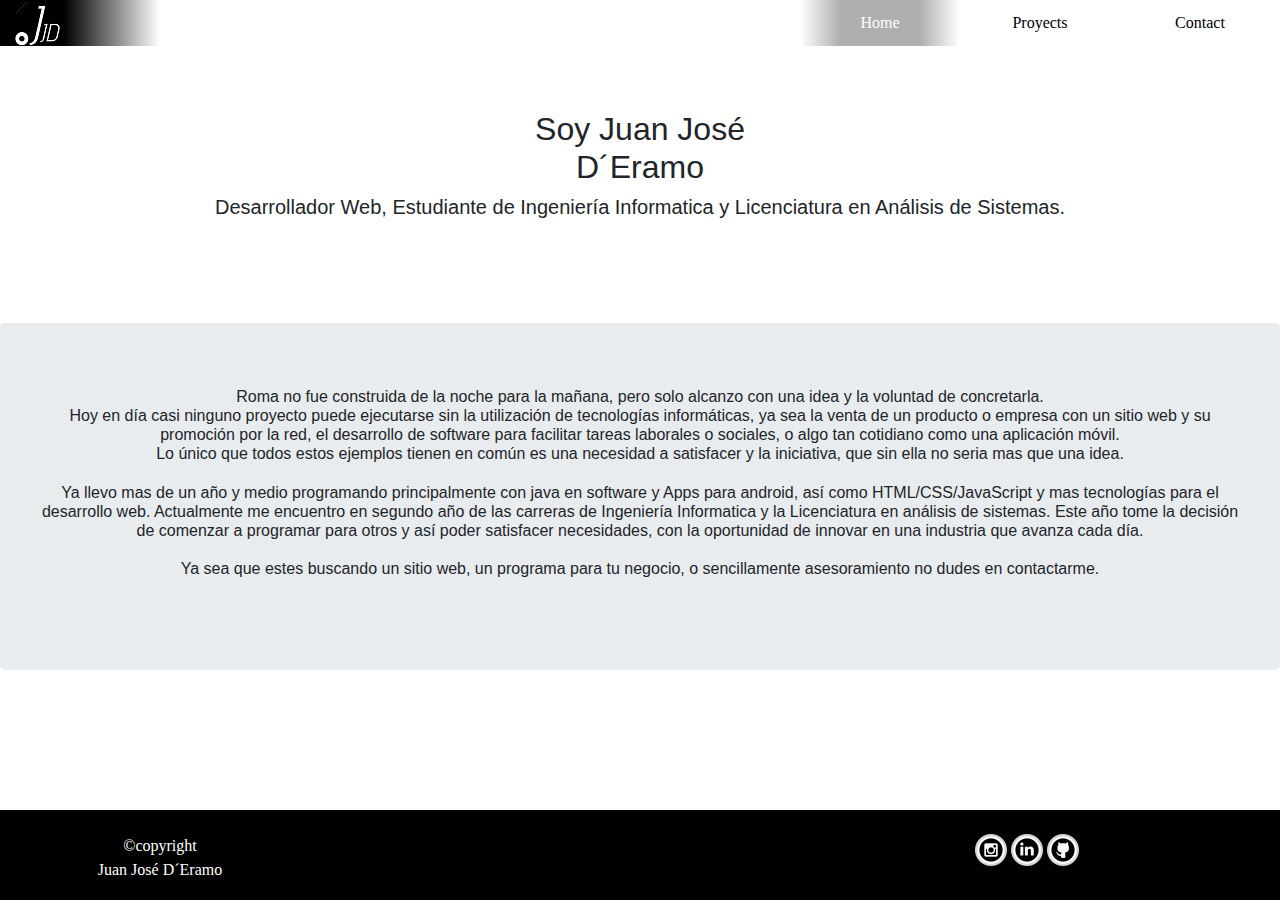
<file: index.html>
<!DOCTYPE html>
<html lang="en">

<head>
    <meta charset="UTF-8">
    <meta http-equiv="Content-Type" content="text/html; charset=UTF-8" />
    <title>D´Eramo Juan José</title>
    <link rel="icon"  type="image/png" href="img\Logo.png">
    <link rel="stylesheet"
        href="css\bootstrap.min.css">
    <link rel="stylesheet" href="css\estilos.css">
</head>

<body>
    <header class="container-fluid">
        <div id="cabeza" class="row">
            <div id="logo" class="col">
                <img src="img\Logo.png">
            </div>
            <div class="d-none d-md-block col-md-4 col-lg-6"></div>
            <a id="links-deshabilitado" class="col">Home</a>
            <a id="links" class="col" href="proyects">Proyects</a>
            <a id="links" class="col" href="contact">Contact</a>
        </div>
    </header>

    <body-container>
        <div id="contenedor-principal" class="jumbotron">
            <div class="row">
                <div class="col">
                    <h2>Soy Juan José<br>D´Eramo</h2>
                    <h5>Desarrollador Web, Estudiante de Ingeniería Informatica y Licenciatura en Análisis
                     de Sistemas.</h5>
                </div>
            </div>
        </div>
        <div id="contenedor-secundario" class="jumbotron">
            <div class="row">
                <h6 class="col"> Roma no fue construida de la noche para la mañana, pero solo alcanzo con una idea
                    y la voluntad de concretarla.<br> Hoy en día casi ninguno proyecto puede ejecutarse sin 
                    la utilización de tecnologías informáticas, ya sea la venta de un producto o empresa 
                    con un sitio web y su promoción por la red, el desarrollo de software para facilitar 
                    tareas laborales o sociales, o algo tan cotidiano como una aplicación móvil.<br>Lo único que todos estos ejemplos tienen en común
                     es una necesidad a satisfacer y la iniciativa, que sin ella no 
                    seria mas que una idea.
                    <br><br>
                    Ya llevo mas de un año y medio programando principalmente con java en software y 
                    Apps para android, así como HTML/CSS/JavaScript y mas tecnologías para el desarrollo 
                    web. Actualmente me encuentro en segundo año de las carreras de Ingeniería 
                    Informatica y la Licenciatura en análisis de sistemas. Este año tome la decisión 
                    de comenzar a programar para otros y así poder satisfacer necesidades, con la 
                    oportunidad de innovar en una industria que avanza cada día.
                    <br> <br>
                    Ya sea que estes buscando un sitio web, un programa para tu negocio, o 
                    sencillamente asesoramiento no dudes en contactarme.
                    <br><br>
                </h6>
            </div>
        </div>
    </body-container>

    <footer class="container-fluid">
        <div class="row">
            <div class="col">
                <p style="text-align: center;"><br>&copycopyright<br>Juan José D´Eramo</p>
            </div>
            <div class="d-none d-md-block col-md-4 col-lg-6 ">
            </div>
            <div class="col" style="text-indent: 50px;">
                <p><br>
                    <a href="https://www.instagram.com/juan.deramo/"><img id="iconos"
                        src="img\social_media_logo_instagram_icon-icons.com_59062.png"></a>
                    <a href="https://www.linkedin.com/in/juan-jos%C3%A9-d-%CC%81eramo-0380a01a2/"><img id="iconos"
                        src="img\social_media_logo_linkedin_icon-icons.com_59079.png"></a>
                    <a href="https://github.com/DEramoJuanJose"><img id="iconos"
                        src="img\social_media_logo_github_icon-icons.com_59096.png"></a>
                </p>
            </div>
        </div>
    </footer>


    <script src="js\jquery-3.4.1.min.js"></script>
    <script src="js\popper.min.js"></script>
    <script src="js\bootstrap.min.js"></script>
</body>

</html>
</file>
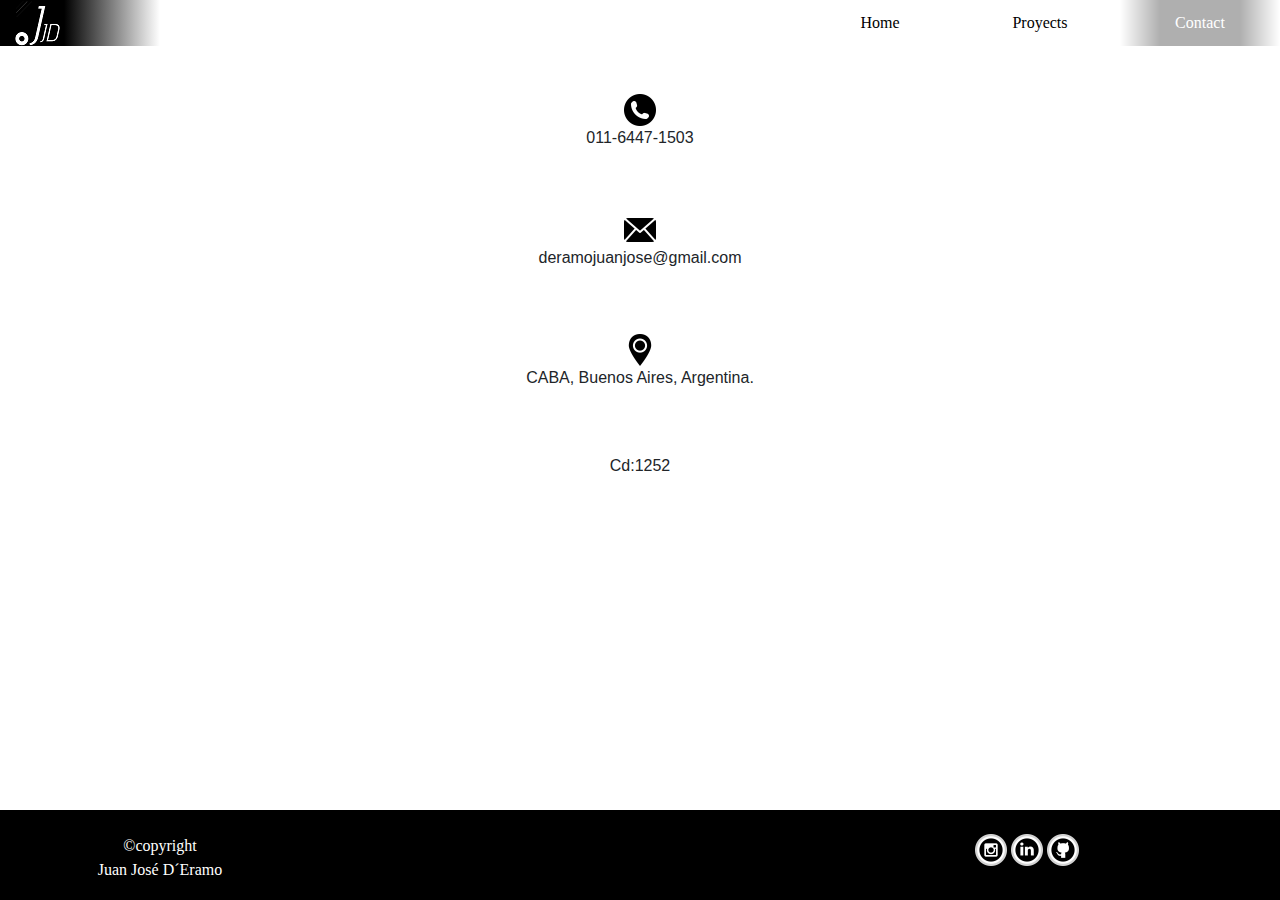
<file: contact.html>
<!DOCTYPE html>
<html lang="en">

<head>
    <meta charset="UTF-8">
    <meta http-equiv="Content-Type" content="text/html; charset=UTF-8" />
    <title>Contact</title>
    <link rel="icon"  type="image/png" href="img\Logo.png">
    <link rel="stylesheet"
        href="css\bootstrap.min.css">
    <link rel="stylesheet" href="css\estilos.css">
</head>

<body>
    <header class="container-fluid">
        <div id="cabeza" class="row">
            <div id="logo" class="col">
                <img src="img\Logo.png">
            </div>
            <div class="d-none d-md-block col-md-4 col-lg-6"></div>
            <a id="links" class="col" href="index">Home</a>
            <a id="links" class="col" href="proyects">Proyects</a>
            <a id="links-deshabilitado" class="col">Contact</a>
        </div>
    </header>

    <body-container>
        <div id="contenedor-contactos">
            <div id="alinear">
                <div><br><br>
                    <img src="img\phone-symbol-of-an-auricular-inside-a-circle_icon-icons.com_56478.png"><p>011-6447-1503</p></div>
                <div><br><br>
                    <img src="img\mail-black-envelope-symbol_icon-icons.com_56519.png"><p>deramojuanjose@gmail.com</p></div>
                <div><br><br>
                    <img src="img\pin_gps_location_find_map_search_icon-icons.com_59982.png"><p>CABA, Buenos Aires, Argentina.</p></div>
                <br><br>
                    <p>Cd:1252</p>
            </div>
        </div>
    </body-container>

    <footer class="container-fluid">
        <div class="row">
            <div class="col">
                <p style="text-align: center;"><br>&copycopyright<br>Juan José D´Eramo</p>
            </div>
            <div class="d-none d-md-block col-md-4 col-lg-6 ">
            </div>
            <div class="col" style="text-indent: 50px;">
                <p><br>
                    <a href="https://www.instagram.com/juan.deramo/"><img id="iconos"
                        src="img\social_media_logo_instagram_icon-icons.com_59062.png"></a>
                    <a href="https://www.linkedin.com/in/juan-jos%C3%A9-d-%CC%81eramo-0380a01a2/"><img id="iconos"
                        src="img\social_media_logo_linkedin_icon-icons.com_59079.png"></a>
                    <a href="https://github.com/DEramoJuanJose"><img id="iconos"
                        src="img\social_media_logo_github_icon-icons.com_59096.png"></a>
                </p>
            </div>
        </div>
    </footer>


    <script src="js\jquery-3.4.1.min.js"></script>
    <script src="js\popper.min.js"></script>
    <script src="js\bootstrap.min.js"></script>
</body>

</html>
</file>
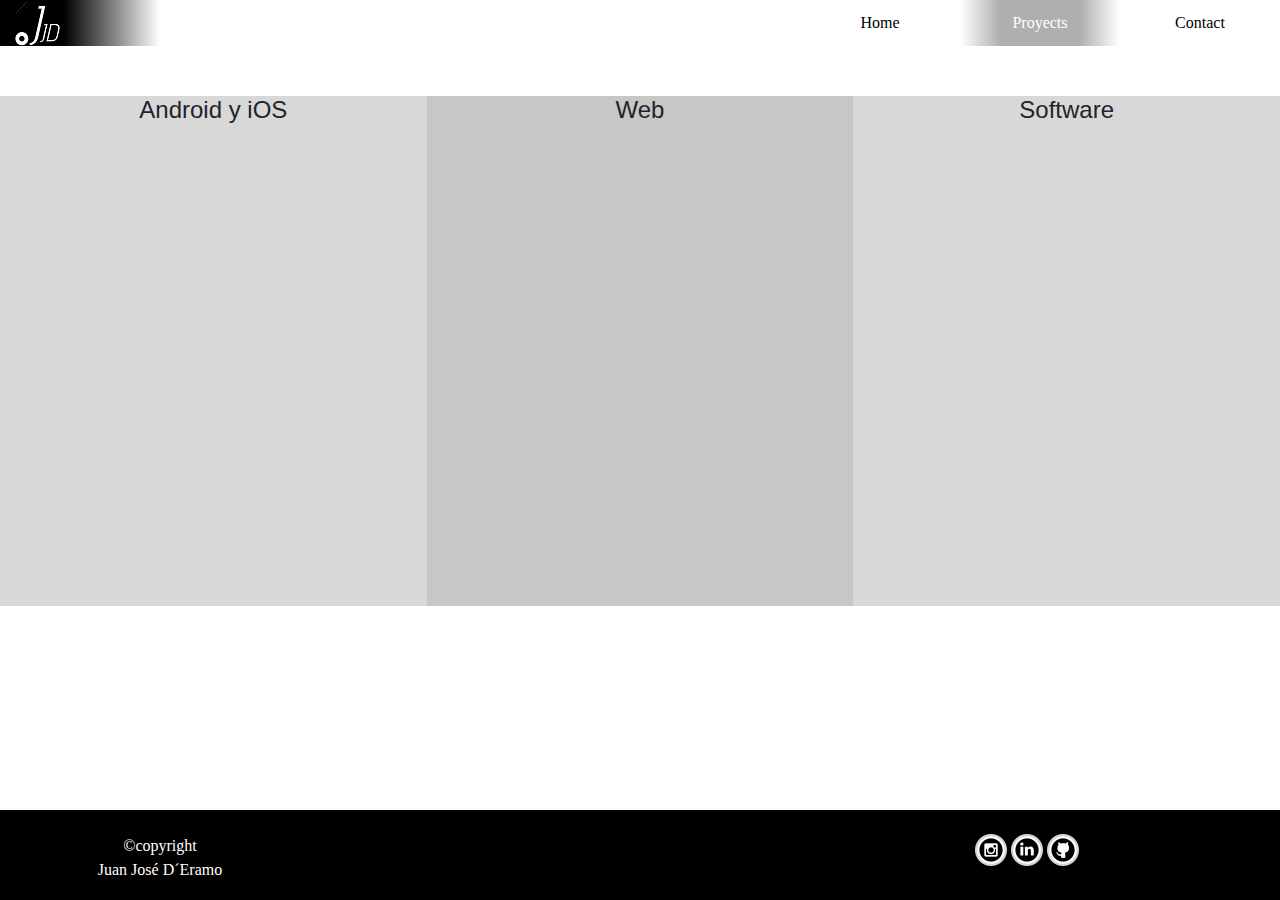
<file: proyects.html>
<!DOCTYPE html>
<html lang="en">

<head>
    <meta charset="UTF-8">
    <meta http-equiv="Content-Type" content="text/html; charset=UTF-8" />
    <title>Proyects</title>
    <link rel="icon"  type="image/png" href="img\Logo.png">
    <link rel="stylesheet"
        href="css\bootstrap.min.css">
    <link rel="stylesheet" href="css\estilos.css">

<body>
    <header class="container-fluid">
        <div id="cabeza" class="row">
            <div id="logo" class="col">
                <img src="img\Logo.png">
            </div>
            <div class="d-none d-md-block col-md-4 col-lg-6"></div>
            <a id="links" class="col" href="index">Home</a>
            <a id="links-deshabilitado" class="col">Proyects</a>
            <a id="links" class="col" href="contact">Contact</a>
        </div>
    </header>

    <body-container id="contenedor-proyectos">
        <div style="height: 50px;"></div>
        <div class="container-fluid">
            <div class="row">
                <div id="columna-a-i" class="col-12 col-sm-12 col-md-4 col-lg-4 col-xl-4"><h4>Android y iOS</h4></div>
                <div id="columna-web" class="col-12 col-sm-12 col-md-4 col-lg-4 col-xl-4"><h4>Web</h4></div>
                <div id="columna-software" class="col-12 col-sm-12 col-md-4 col-lg-4 col-xl-4"><h4>Software</h4></div>
            </div>
        </div>
    </body-container>

    <footer class="container-fluid">
        <div class="row">
            <div class="col">
                <p style="text-align: center;"><br>&copycopyright<br>Juan José D´Eramo</p>
            </div>
            <div class="d-none d-md-block col-md-4 col-lg-6 ">
            </div>
            <div class="col" style="text-indent: 50px;">
                <p><br>
                    <a href="https://www.instagram.com/juan.deramo/"><img id="iconos"
                        src="img\social_media_logo_instagram_icon-icons.com_59062.png"></a>
                    <a href="https://www.linkedin.com/in/juan-jos%C3%A9-d-%CC%81eramo-0380a01a2/"><img id="iconos"
                        src="img\social_media_logo_linkedin_icon-icons.com_59079.png"></a>
                    <a href="https://github.com/DEramoJuanJose"><img id="iconos"
                        src="img\social_media_logo_github_icon-icons.com_59096.png"></a>
                </p>
            </div>
        </div>
    </footer>


    <script src="js\jquery-3.4.1.min.js"></script>
    <script src="js\popper.min.js"></script>
    <script src="js\bootstrap.min.js"></script>
</body>

</html>
</file>
